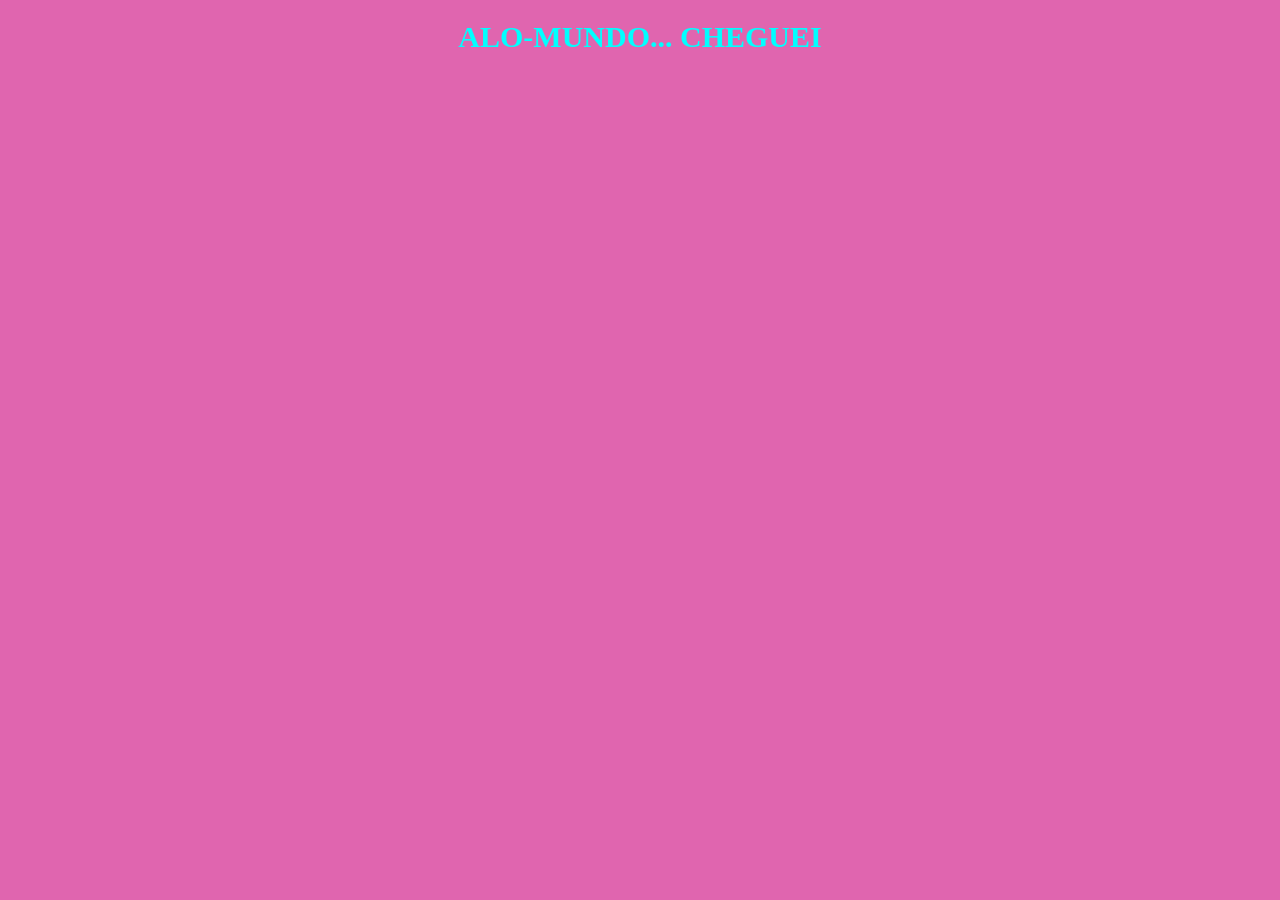
<file: portfolio.html>
<!DOCTYPE html>
<html lang="pt-br">
<head>
    <meta charset="UTF-8">
    <meta name="viewport" content="width=device-width, initial-scale=1.0">
    <title>primeira pagina</title>
    <link rel="stylesheet" href="style.css">
</head>
<body>
  <h1>alo-mundo... cheguei</h1>  
</body>
</html>
</file>
<file: style.css>
body {
    background-color: rgb(224, 101, 175); /* cor de fundo da página */
    color: cyan; /*cor da escrita */
    font-family: "Bitcount Prop Single Ink";
    margin: 0px;
    margin-bottom: 100px;
} 

header {
    border: solid 2px cyan;
    font-size: 32px;
    padding: 10px;
    color: rgb(226, 226, 47);
}

.chamada {
    background-color: rgb(224, 15, 160); /*cor escolhida*/
    padding-bottom: 80px;
    display: flex;
    justify-content: center;
}


.chamada-texto{
    margin-right: 5%;
}
h1{
    font-size: 30px; /* tamanho da fonte*/
    text-align: center; /* centralizado */
    text-transform: uppercase; /* letras maiusculas */
}

p {
font-size: 16px;
color: blueviolet;
}


.categoria{
      padding-left: 20px;
      padding-right: 20px;
      margin-top: 50px;
}

.categoria-videos{
     display: flex;
     overflow: auto;
     gap: 10px;
}

.categoria-videos img {
    opacity: 0.5;
    height: 200px;;
}

.categoria-videos img:hover {
    opacity: 1.0;
    border: 1px solid green;
}

.categoria h2 {
    color: darkorchid;
}
</file>
